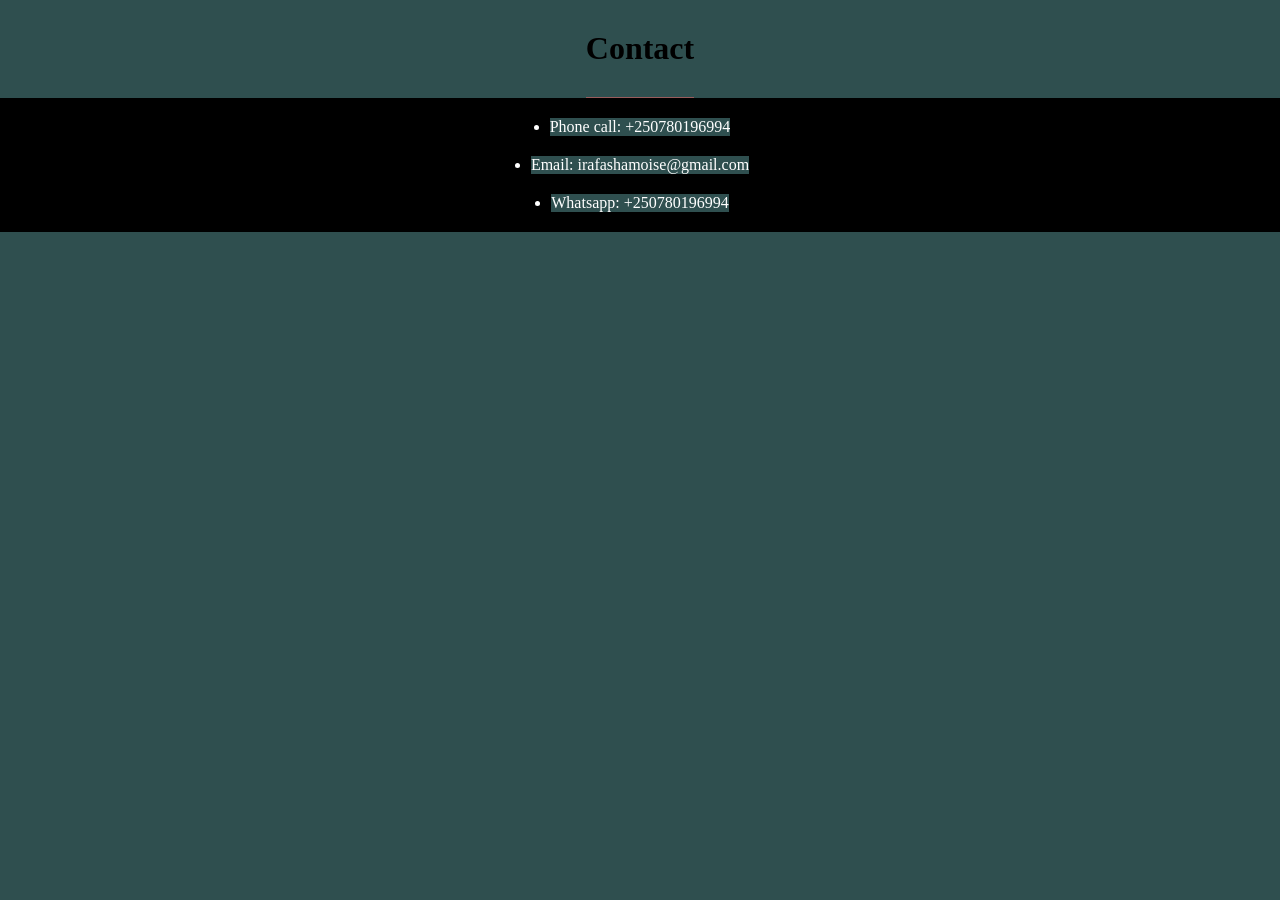
<file: Contact.html>
<!DOCTYPE html>
<html lang="en">
<head>
    <meta charset="UTF-8">
    <meta name="viewport" content="width=1, initial-scale=1.0">
    <title>KWA MOSE ELECTRONICS</title>
    <style>
     *{
       padding: 0;
        margin: 0;
        box-sizing: border-box;
        background-color: darkslategrey;
     }
       
       header{
        display: flex;
        flex-direction: column;
        justify-content: center;
        align-items: center;

       }

      header h1{
        display: flex;
        flex-direction: column;
        justify-content: center;
        align-items:center;
        padding-top: 30px;
        padding-bottom: 30px;
        
        border-bottom: 1px solid#995c5c;
      }

      .nav{

        width: 150px;
        display: flex;
        flex-direction: column;

      }

      nav ul{

        display: flex;
        flex-direction: column;
        justify-content: center;
        align-items: center;
        gap: 20px;
        padding-top: 20px;
        padding-bottom: 20px;
       background-color: black;
       color: white;
      }



       

    </style>
</head>
<body>
    <header>

        <h1>
            Contact
        </h1>
         
    </header>

    <nav>

        <ul>

            <li>
                Phone call: +250780196994
            </li>
            <li>
                Email: irafashamoise@gmail.com
            </li>
            <li>
                Whatsapp: +250780196994
            </li>
        </ul>
    </nav>
</body>
</html>
</file>
